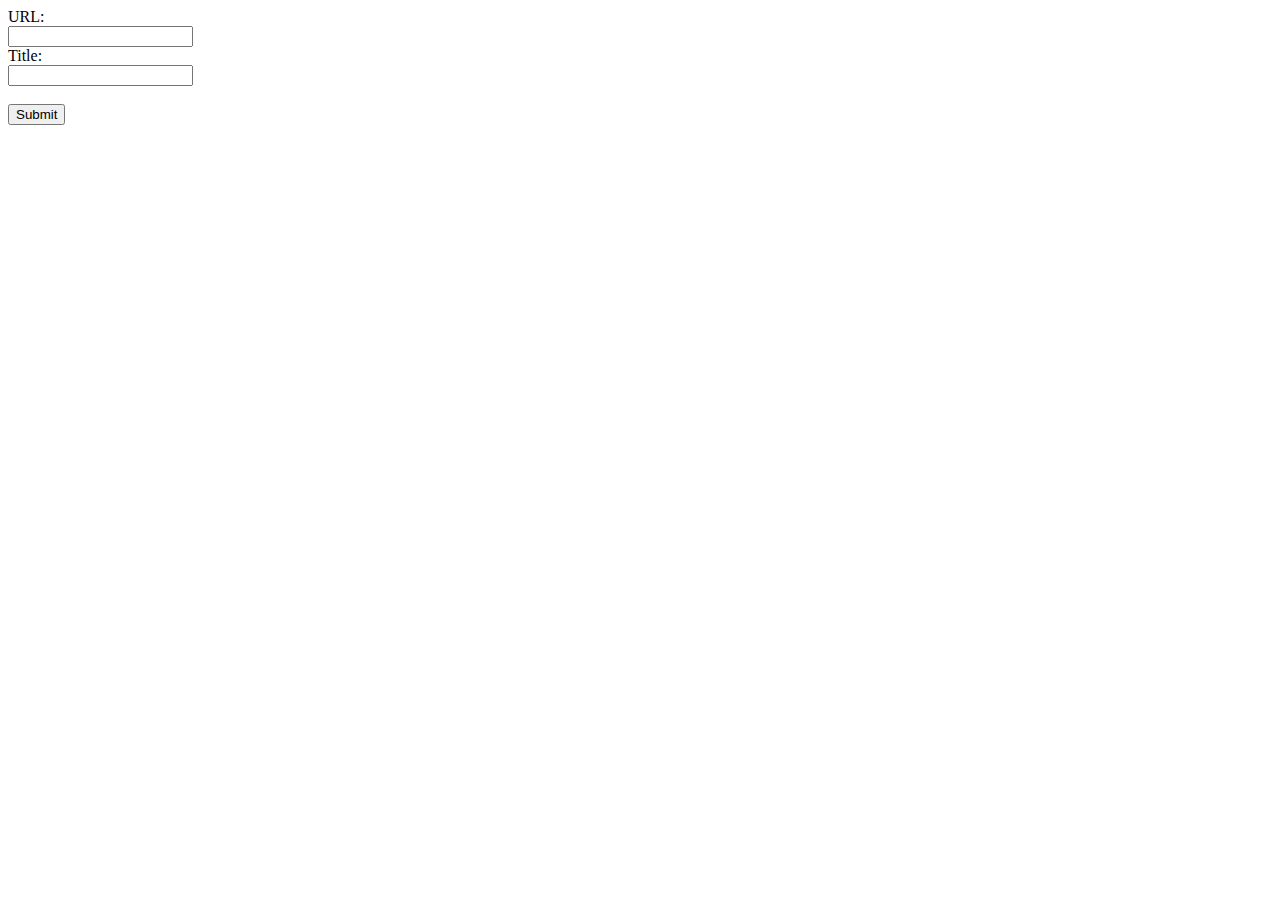
<file: templates/page.html>
<!DOCTYPE html>
<html>
<body>
<form action="/submit" method="post">
  URL:<br>
  <input type="text" name="url">
  <br>
  Title:<br>
  <input type="text" name="title">
  <br><br>
  <input type="submit" value="Submit">
</form> 
</body>
</html>
</file>
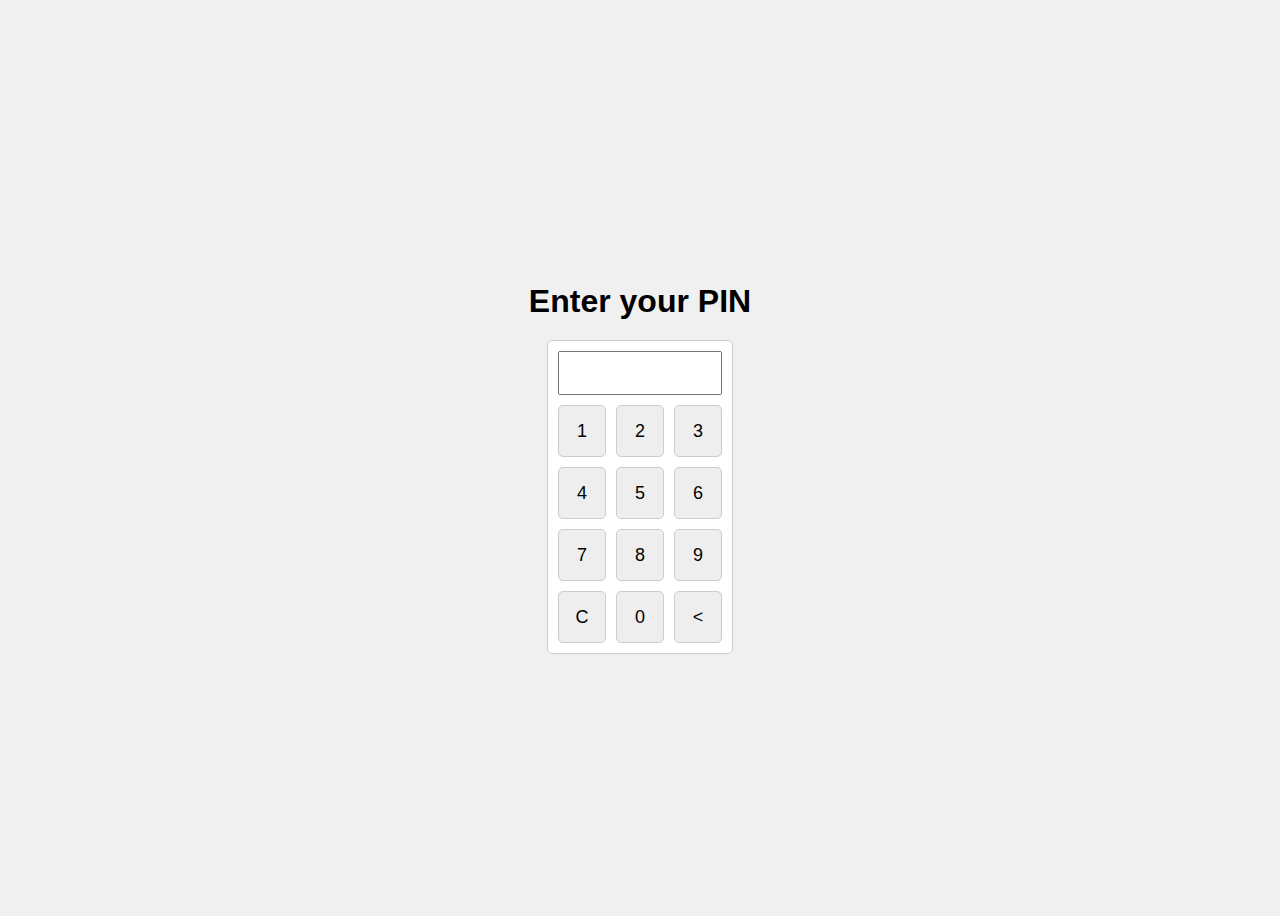
<file: templates/pin.html>
<!DOCTYPE html>
<html>
<head>
    <title>Enter PIN</title>
	<meta http-equiv="Cache-Control" content="no-cache, no-store, must-revalidate">
<style>
body {
    font-family: Arial, sans-serif;
    background-color: #f0f0f0;
}

.container {
    display: flex;
    align-items: center;
    justify-content: center;
    height: 100vh;
}

.content {
    text-align: center;
}

h1 {
    margin-bottom: 20px;
}

.pin-container {
    display: inline-block;
    border: 1px solid #ccc;
    padding: 10px;
    background-color: #fff;
    border-radius: 5px;
}

.pin-container input {
    width: 150px;
    height: 30px;
    margin-bottom: 10px;
    padding: 5px;
    text-align: center;
    font-size: 18px;
}

.keypad {
    display: grid;
    grid-template-columns: repeat(3, 1fr);
    gap: 10px;
    max-width: 200px;
    margin: 0 auto;
}

.key {
    display: flex;
    justify-content: center;
    align-items: center;
    background-color: #eee;
    border: 1px solid #ccc;
    cursor: pointer;
    border-radius: 5px;
    font-size: 18px;
    height: 50px;
}

.key:hover {
    background-color: #ccc;
}

.key:active {
    background-color: #999;
    color: #fff;
}

.hidden {
    display: none;
}

#error-message {
    color: red;
    margin-top: 10px;
}


</style>	
</head>
<body>
    <div class="container">
        <div class="content">
            <h1>Enter your PIN</h1>
            <div class="pin-container">
                <input type="password" id="pin-input" readonly>
                <div class="keypad">
                    <div class="key" onclick="appendToPin('1')">1</div>
                    <div class="key" onclick="appendToPin('2')">2</div>
                    <div class="key" onclick="appendToPin('3')">3</div>
                    <div class="key" onclick="appendToPin('4')">4</div>
                    <div class="key" onclick="appendToPin('5')">5</div>
                    <div class="key" onclick="appendToPin('6')">6</div>
                    <div class="key" onclick="appendToPin('7')">7</div>
                    <div class="key" onclick="appendToPin('8')">8</div>
                    <div class="key" onclick="appendToPin('9')">9</div>
                    <div class="key" onclick="clearPin()">C</div>
                    <div class="key" onclick="appendToPin('0')">0</div>
                    <div class="key" onclick="deleteLastDigit()">&lt;</div>
                </div>
            </div>
            <div id="error-message" class="hidden">Invalid PIN entered. Please try again.</div>
        </div>
    </div>
    
    <script>
		var pinInput = document.getElementById('pin-input');

		function appendToPin(digit) {
			pinInput.value += digit;

			if (pinInput.value.length === 4) {
				checkPIN(pinInput.value);
			}
		}

		function clearPin() {
			pinInput.value = '';
		}

		function deleteLastDigit() {
			pinInput.value = pinInput.value.slice(0, -1);
		}

		function checkPIN(pin) {
			var correctPIN = '9089';

			if (pin === correctPIN) {
		        sessionStorage.setItem('pinValidated', 'true');
				window.location.href = '/sucesso';
			} else {
				showErrorMessage();
				resetPinInput();
			}
		}

		function showErrorMessage() {
			var errorMessage = document.getElementById('error-message');
			errorMessage.classList.remove('hidden');
			setTimeout(function() {
				errorMessage.classList.add('hidden');
			}, 2000);
		}

		function resetPinInput() {
			clearPin();
			pinInput.blur();
			pinInput.focus();
		}

		document.addEventListener('keydown', function(event) {
			var key = event.key;

			if (/[0-9]/.test(key)) {
				appendToPin(key);
			} else if (key === 'Backspace') {
				deleteLastDigit();
			}
		});

	</script>
</body>
</html>
</file>
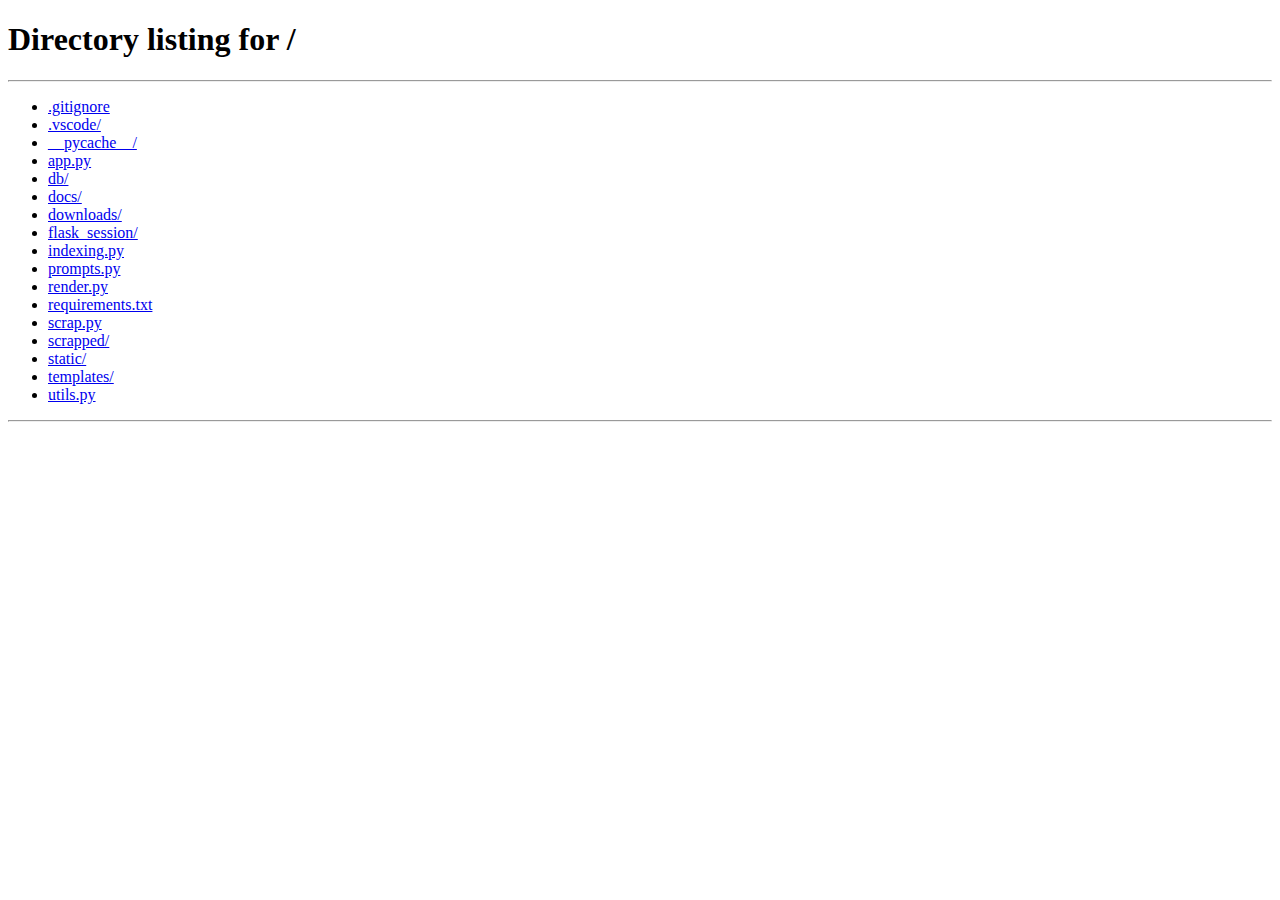
<file: templates/success.html>
<!DOCTYPE html>
<html>
<head>
    <title>Success</title>
</head>
<body>
    <h1>Success Page</h1>
    
    <script>
		if (sessionStorage.getItem('pinValidated') !== 'true') {
			window.location.href = '/';
        } else {
            // Clear the entered PIN from the local storage
            sessionStorage.removeItem('pinValidated');
        }
    </script>
</body>
</html>
</file>
